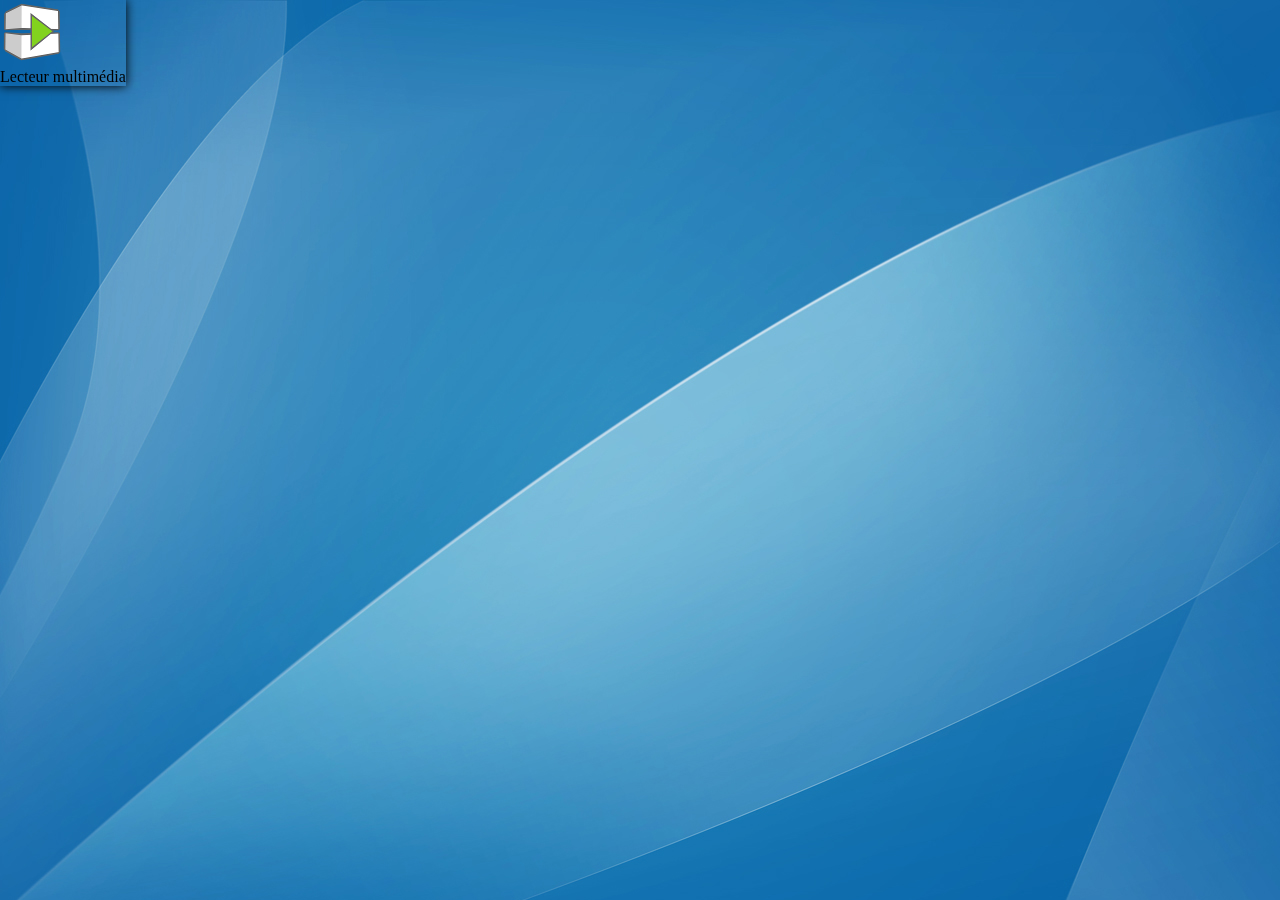
<file: webos.html>
<!DOCTYPE html>
<html>

<head>
<title> WebOS </title>
<link rel="stylesheet" name="Design WebOS" media="screen" type="text/css" href="css/webos.css" />
<link rel="stylesheet" name="jGrowl" media="screen" type="text/css" href="css/jquery.jgrowl.css" />
<link rel="stylesheet" name="Windows Engine" media="screen" type="text/css" href="css/jquery.windows-engine.css" />
<link rel="stylesheet" name="Icon Engine" media="screen" type="text/css" href="css/icon.css" />
<link rel="stylesheet" name="Context Menu" media="screen" type="text/css" href="css/vscontext.css" />
<script src="js/jquery.js"></script>
<script src="js/jquery.tools.js"></script>
<script src="js/jquery.jgrowl.js"></script>
<script src="js/jquery.windows-engine.js"></script>
<script src="js/icon.js"></script>
<script src="js/vscontext.jquery.js"></script>
</head>

<body>
<script>
	$(function(){
		$("#icon1").newWindow({
			windowTitle: "Test",
			ajaxURL: "apps/app.html"
		})
		.icon();
		
		$("#desktop").vscontext({menuBlock: "vs-context-menu"});
	});
</script>

<div id="desktop">
	<div id="icon1"><img src="images/test.png" /><br />Lecteur multim&eacute;dia</div>
</div>

<div id="taskbar">
</div>

<div class="vs-context-menu">
<ul>
<li><a href="javascript:alert('hi');">Test</a></li>
</ul>
</div>

</body>
</html>
</file>
<file: css/webos.css>
body {
}

#desktop {
	position: fixed;
	top:0;
	right: 0;
	left: 0;
	width: 100%;
	height: 100%;
	background-image: url(../images/webosbg.jpg);
}

#taskbar {
	position:fixed;
	bottom:0;
	background-color: #FFFFFF;
}

.task {
	background-image: url(../images/taskbar.png);
	padding: 4px 4px;
	cursor: default;
}
</file>
<file: css/icon.css>
.icon {
	position: absolute;
	left:350;
	top:200;
	cursor: default;
}

.icon:hover {
	/* Shadow if it is a modern browser */
	
	-moz-box-shadow: 0 0 10px #000;
	-webkit-box-shadow: 0 0 10px #000;
}

.icon-selected {
	-moz-box-shadow: 0 0 10px #000;
	-webkit-box-shadow: 0 0 10px #000;
}
</file>
<file: css/vscontext.css>
.vs-context-menu{
    display:none;
    font-family: Verdana, Arial, Helvetica, sans-serif;
    position: absolute;
    background: #EEEEEE;
    border: 1px solid #DDDDDD;
    width:auto;
    -moz-border-radius-topleft: 5px;
    -moz-border-radius-topright: 5px;
    -webkit-border-top-left-radius: 5px;
    -webkit-border-top-right-radius: 5px;
    font-size: 13px;
}

.vs-context-menu ul{
       list-style: none;
        padding: 0;
        margin: 0;
}

.vs-context-menu li{
    margin: 0px;
    padding: 3px;
}
.vs-context-menu ul a{
        display: block;
	padding: 1px 5px;
	padding-left: 28px;
        text-decoration: none;
        color: #000;
        background-repeat: no-repeat;
}

.vs-context-menu ul li a:hover, .vs-context-menu ul li a:focus {
color: #FFFFFF;
background-color: green;
}

.seprator{
    border-bottom: 1px solid  #DDDDDD;
}


.vs-context-menu li.cut A { background-image: url(icons/cut.png); }
.vs-context-menu li.copy A { background-image: url(icons/copy.png); }
.vs-context-menu li.paste A { background-image: url(icons/paste.png); }
.vs-context-menu li.edit A { background-image: url(icons/edit.png); }
.vs-context-menu li.delete A { background-image: url(icons/delete.png); }
</file>
